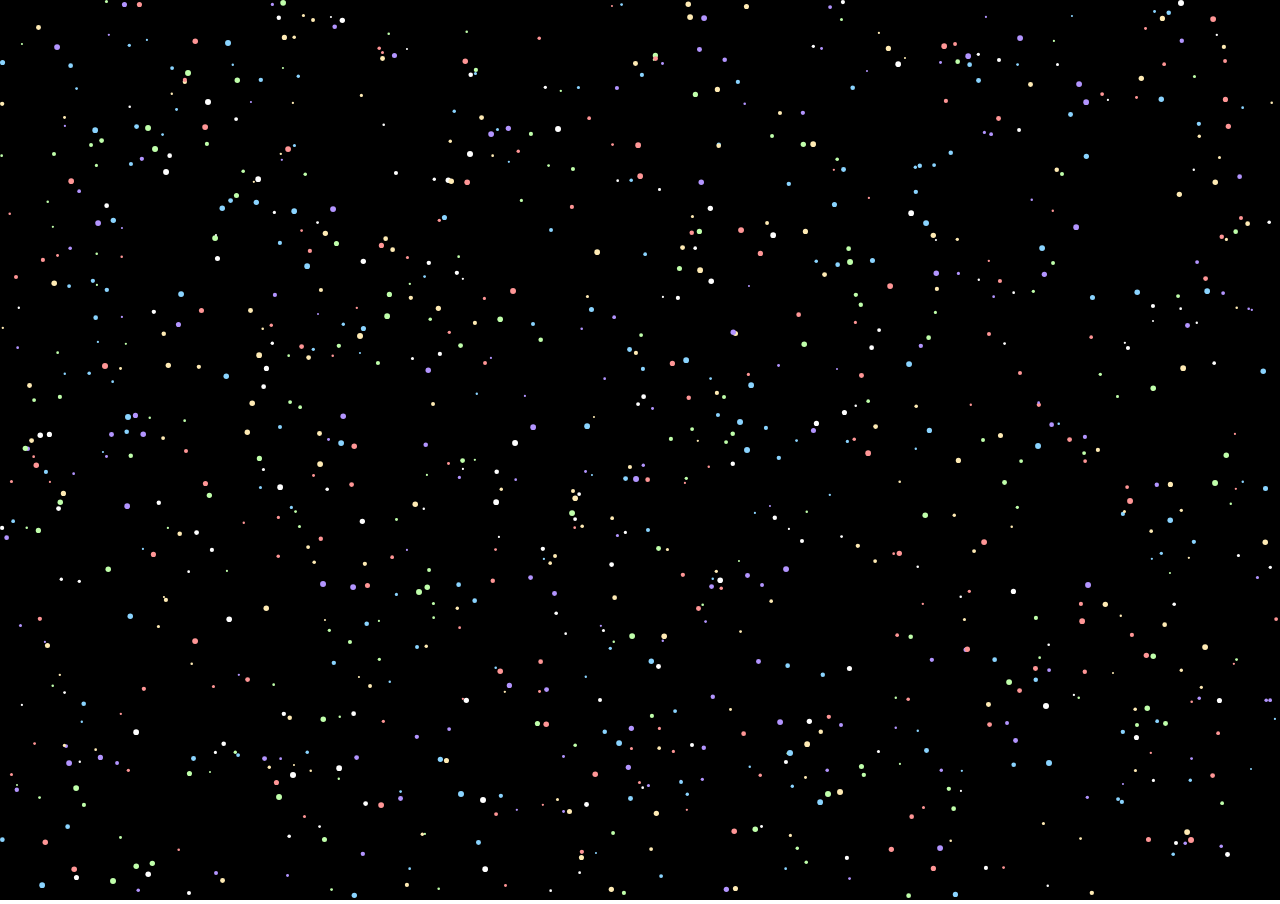
<file: extremely-cool/index.html>
<!DOCTYPE html>
<html>
    <head>
        <title>Väldigt coolt</title>
        <link rel="stylesheet" href="../css/extremely-cool.css">
        <meta charset="utf-8">
        <script src="../js/stars.js"></script>
    </head>

    <body>
    <div class="main">
        <div id="canvas-container">
            <canvas id="canvas"></canvas>
        </div>
    </div>
    </body>
</html>
</file>
<file: css/extremely-cool.css>
body, html {
    margin: 0;
    padding: 0;
    overflow: hidden;
}

#canvas {
    background-color: black;
    height: 100%;
    width: 100%;
    left: 0;
    top: 0;
    z-index : -1;
}


#canvas-container {
    position: relative;
    text-align: center;
}

#btn {
    position: absolute;
    padding: 20px;

    border: 2px gray;
    background-color: rgb(32, 32, 32);
    color: white;

    font-family: sans-serif;
    font-size: medium;

    top: 50%;
    left: 50%;

    transform: translate(-50%, -50%);
    cursor: pointer;

    opacity: 0;
}

#btn:hover {
    opacity: 0.5;
    transition: 150ms;
}
</file>
